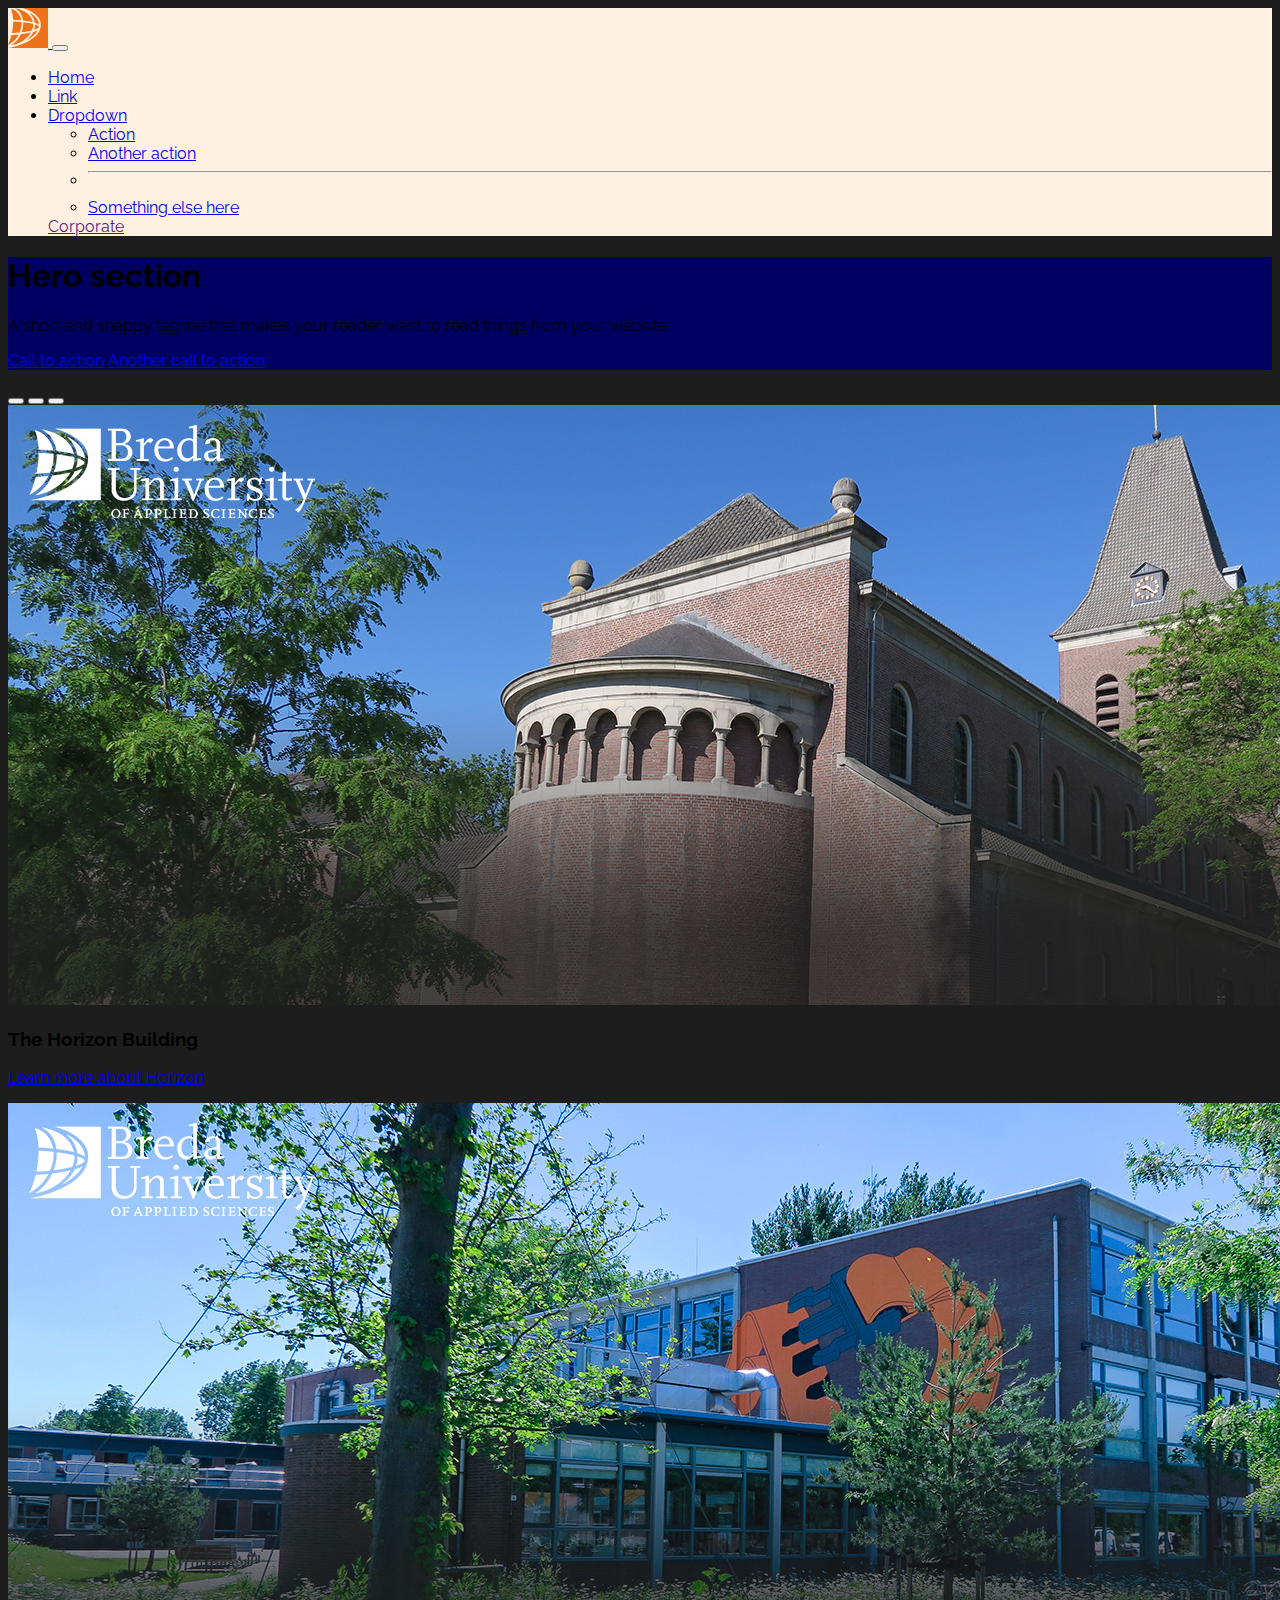
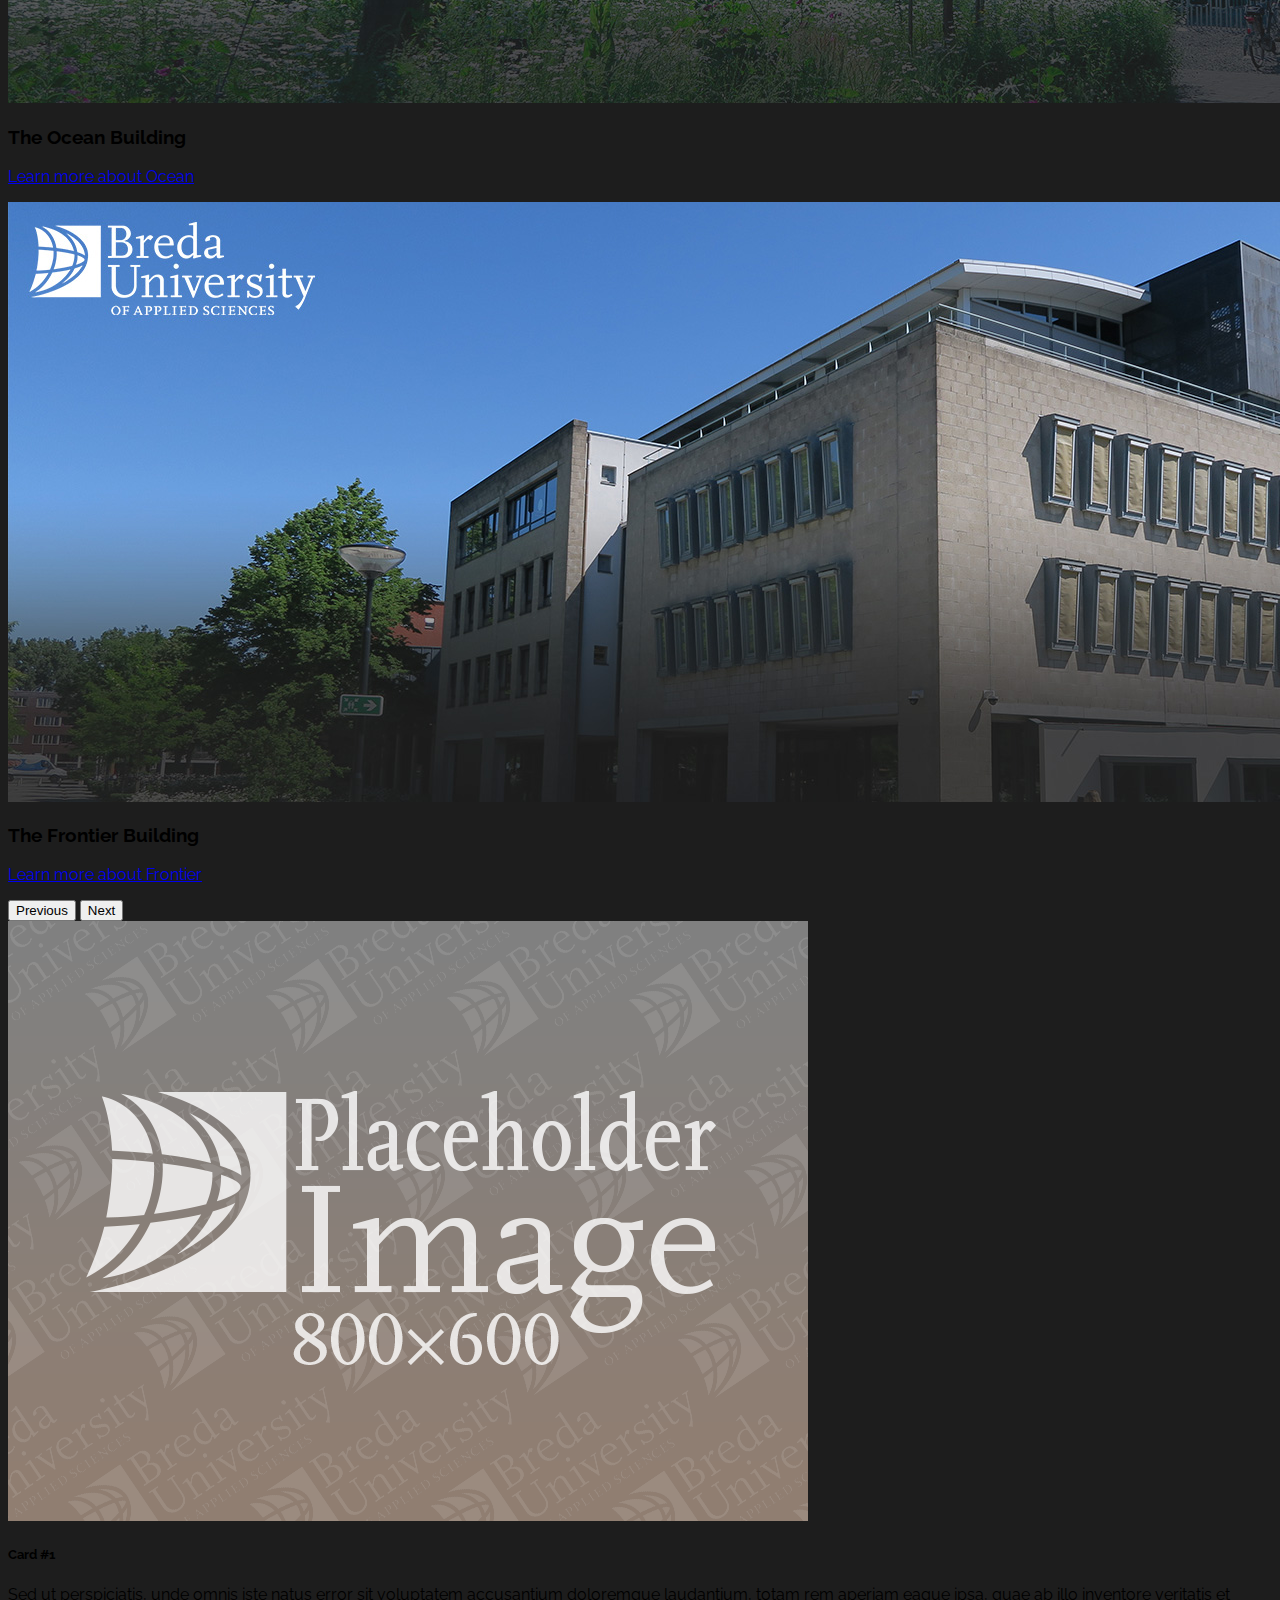
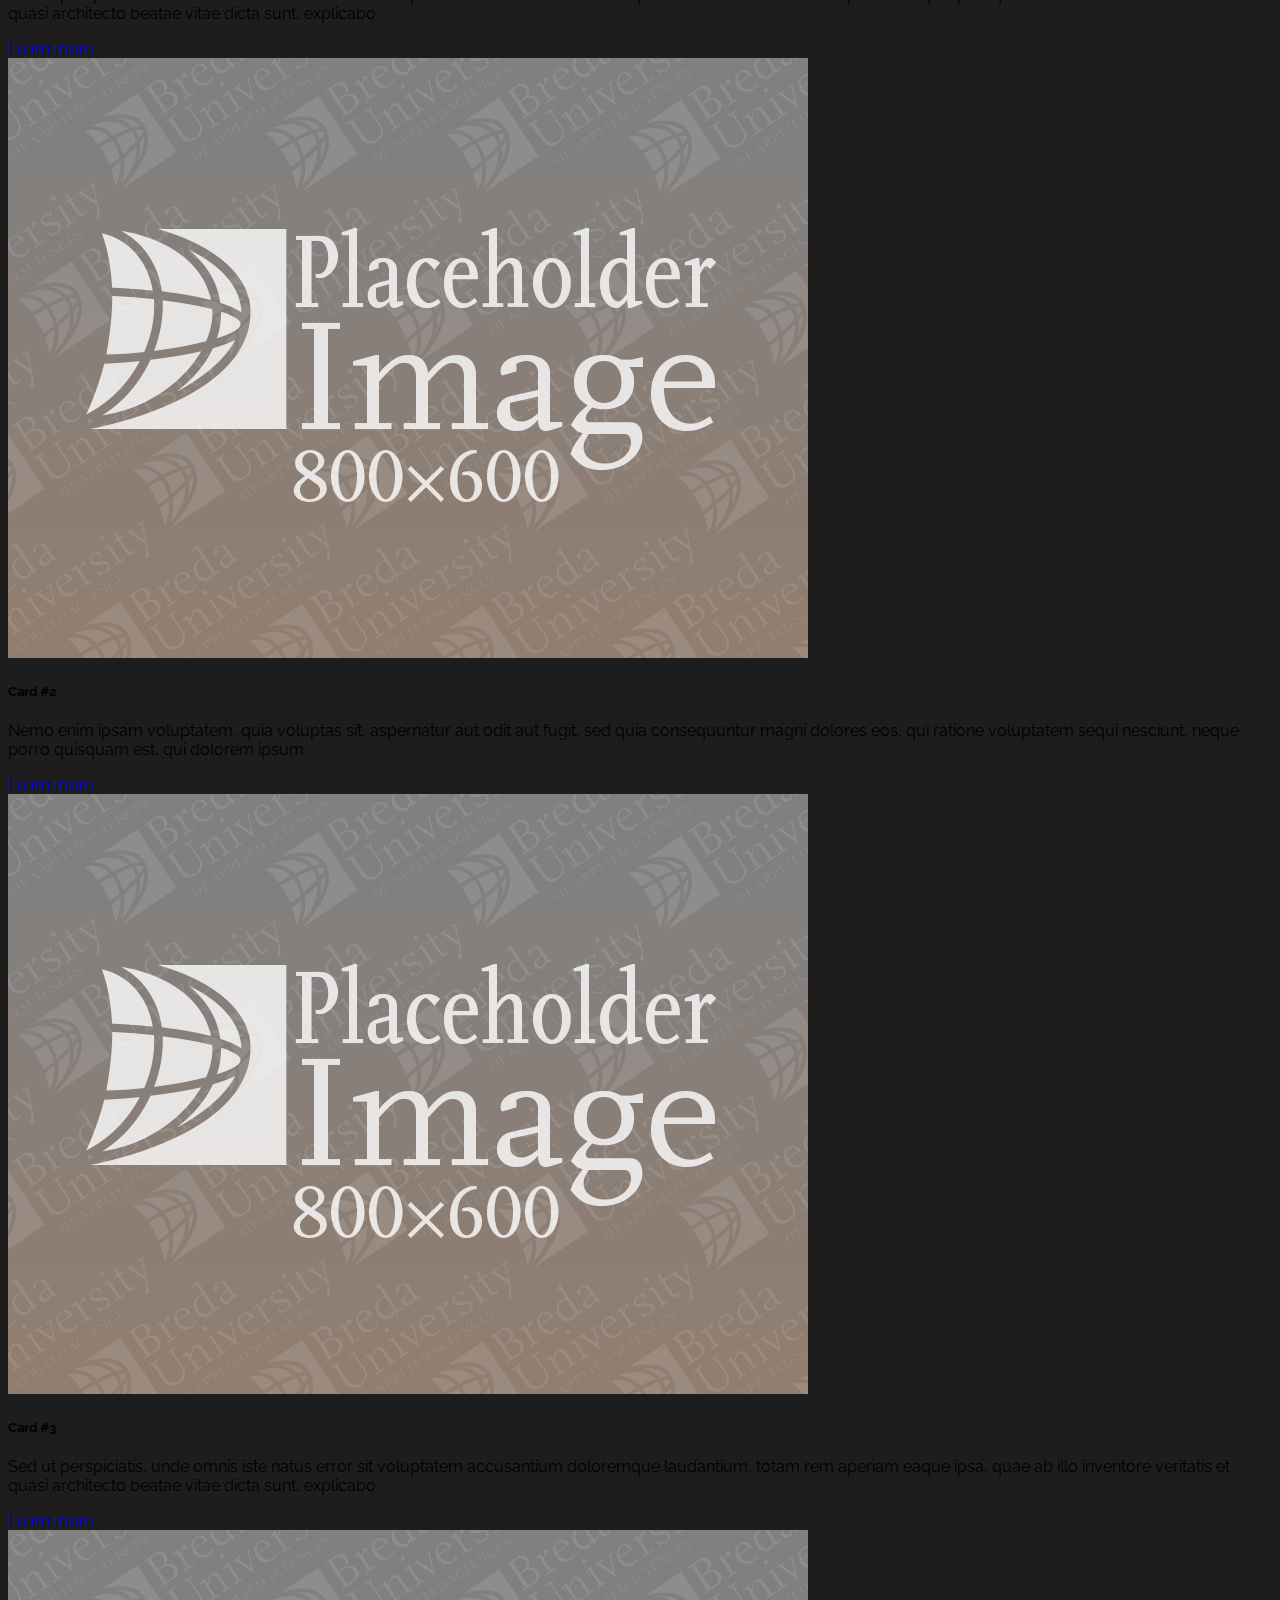
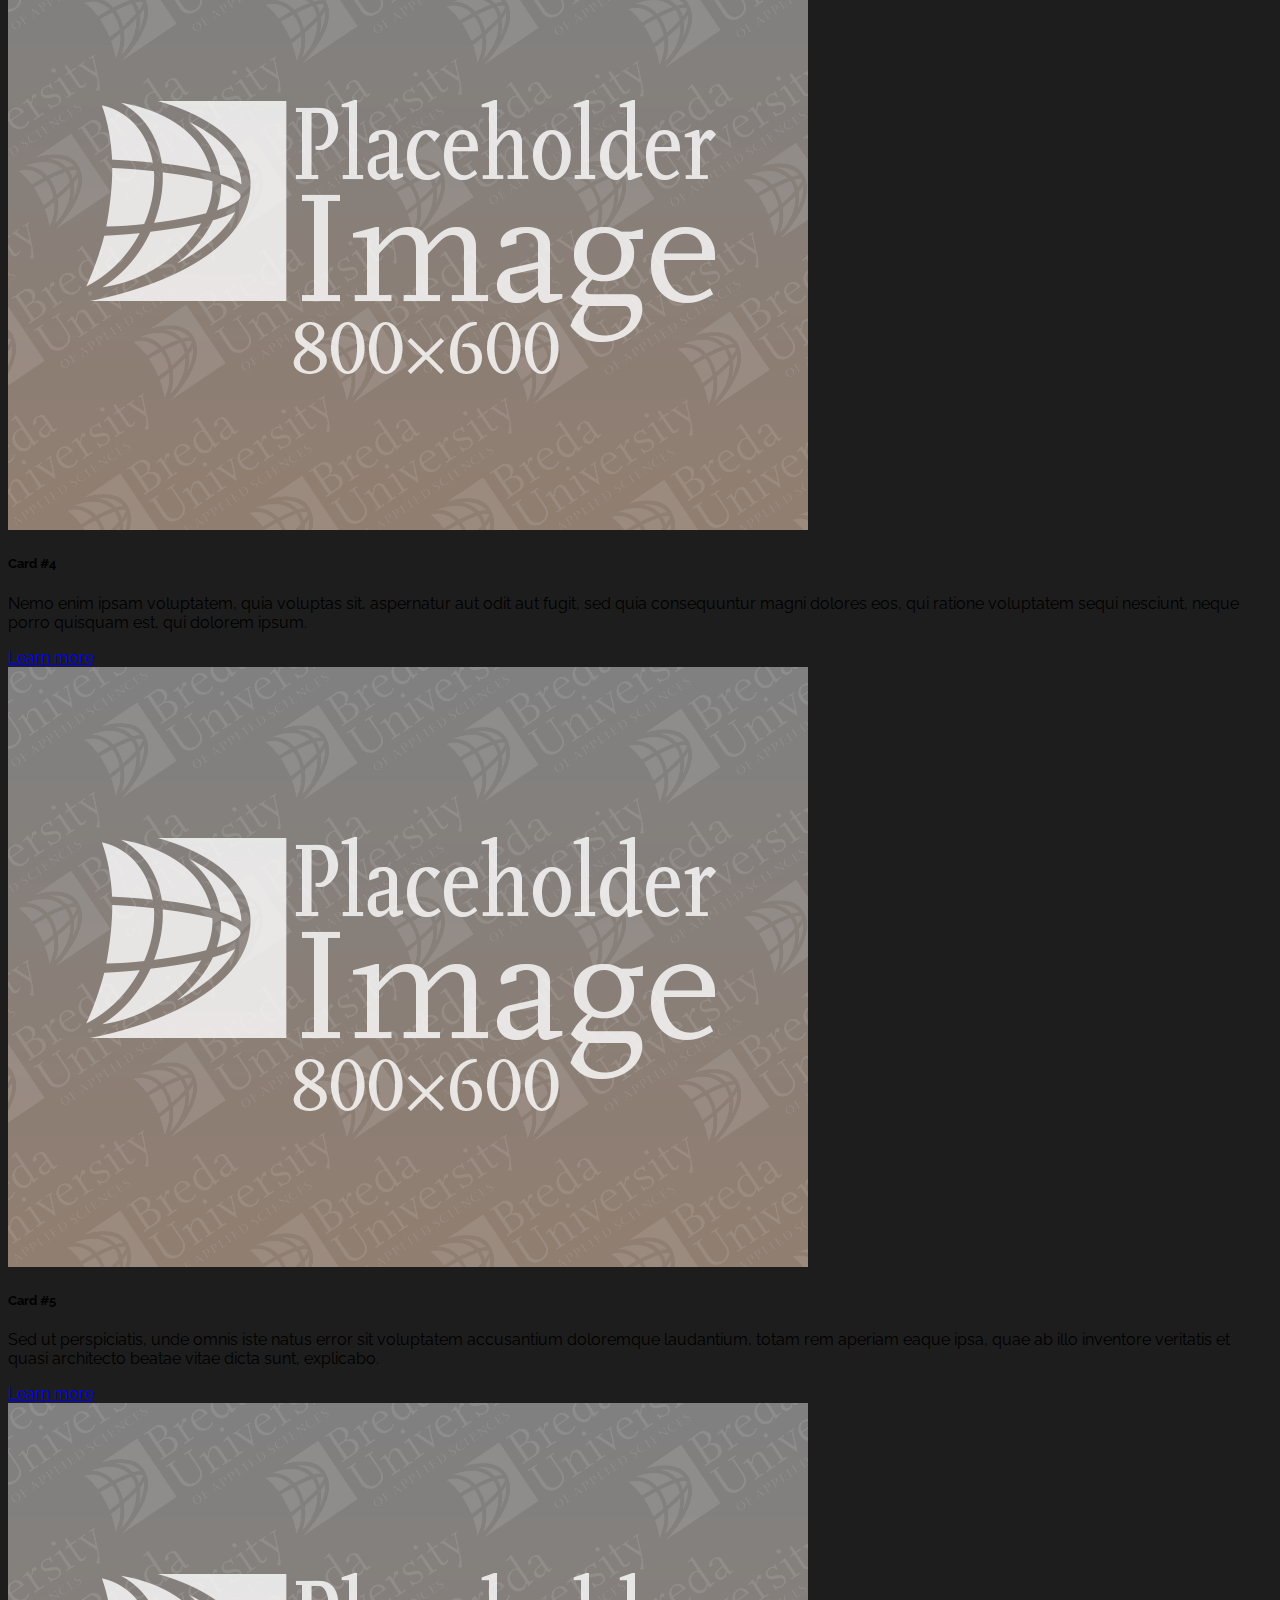
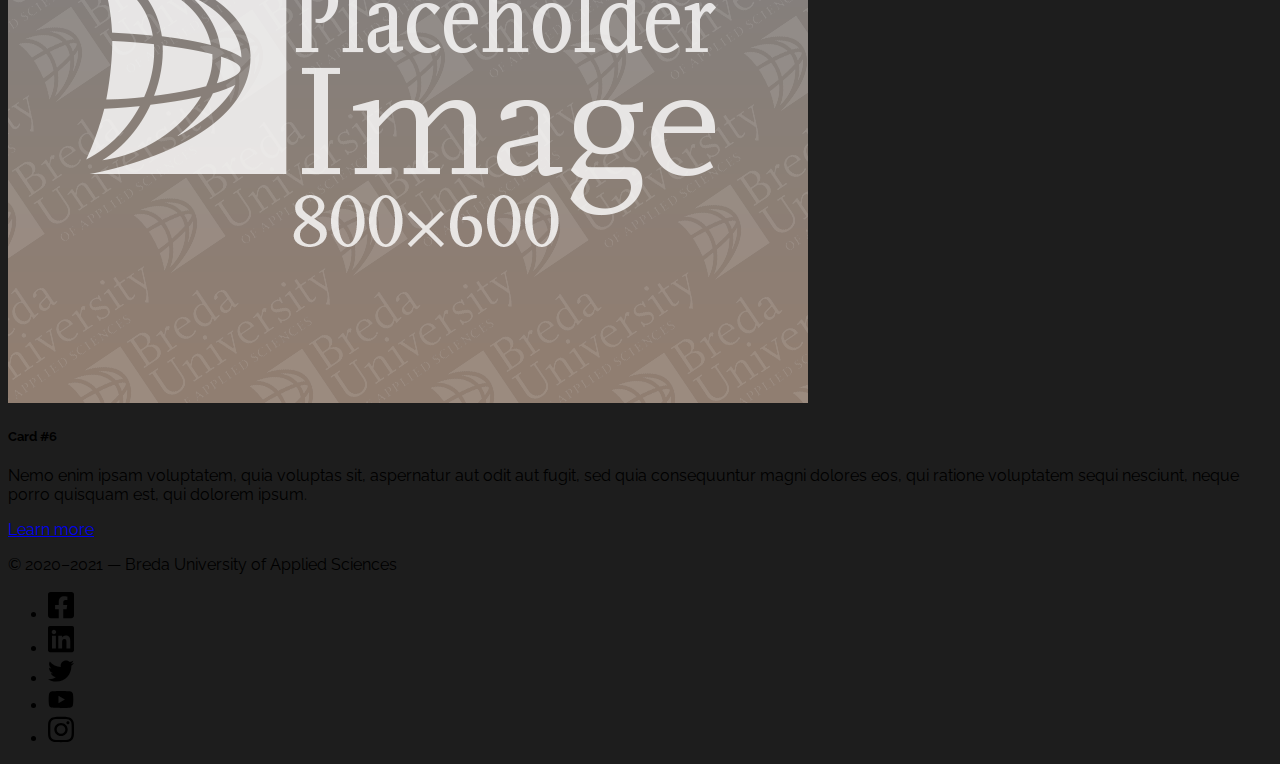
<file: index.html>
<!doctype html>
<html lang="en">
  <head>
    <meta charset="utf-8">
    <meta name="viewport" content="width=device-width, initial-scale=1">

    <!-- Bootstrap CSS -->
    <link href="https://cdn.jsdelivr.net/npm/bootstrap@5.1.1/dist/css/bootstrap.min.css" rel="stylesheet" integrity="sha384-F3w7mX95PdgyTmZZMECAngseQB83DfGTowi0iMjiWaeVhAn4FJkqJByhZMI3AhiU" crossorigin="anonymous">

    <!-- Own Styles -->
    <link rel="stylesheet" href="css/styles.css">

    <!-- Bootstrap Javascript -->
    <script src="https://cdn.jsdelivr.net/npm/bootstrap@5.1.1/dist/js/bootstrap.bundle.min.js" integrity="sha384-/bQdsTh/da6pkI1MST/rWKFNjaCP5gBSY4sEBT38Q/9RBh9AH40zEOg7Hlq2THRZ" crossorigin="anonymous"></script>

    <title>Bootstrap Base Template</title>
  </head>
  <body>

    <!-- Navigation bar, adapted from https://getbootstrap.com/docs/5.1/components/navbar/ -->
    <nav class="navbar navbar-expand-lg navbar-light">
      <div class="container-fluid">
        <a class="navbar-brand" href="#">
          <img src="images/buas-square.svg" width="40" alt="Breda University of Applied Sciences">
        </a>
        <button class="navbar-toggler" type="button" data-bs-toggle="collapse" data-bs-target="#navbarSupportedContent" aria-controls="navbarSupportedContent" aria-expanded="false" aria-label="Toggle navigation">
          <span class="navbar-toggler-icon"></span>
        </button>
        <div class="collapse navbar-collapse" id="navbarSupportedContent">
          <ul class="navbar-nav me-auto mb-2 mb-lg-0">
            <li class="nav-item">
              <a class="nav-link active" aria-current="page" href="#">Home</a>
            </li>
            <li class="nav-item">
              <a class="nav-link" href="#">Link</a>
            </li>
            <li class="nav-item dropdown">
              <a class="nav-link dropdown-toggle" href="#" id="navbarDropdown" role="button" data-bs-toggle="dropdown" aria-expanded="false">
                Dropdown
              </a>
              <ul class="dropdown-menu" aria-labelledby="navbarDropdown">
                <li><a class="dropdown-item" href="#">Action</a></li>
                <li><a class="dropdown-item" href="#">Another action</a></li>
                <li><hr class="dropdown-divider"></li>
                <li><a class="dropdown-item" href="#">Something else here</a></li>
              </ul>
            </li>
			  <a class="nav-link" href=""> Corporate</a>
          </ul>
        </div>
      </div>
    </nav>
    <!-- End of navigation bar -->


    <!-- Start of section adapted from https://getbootstrap.com/docs/5.1/examples/album/ -->
    <header class="py-2 py-md-4 py-lg-5 text-center container-fluid bg-gradient text-light">
      <div class="row">
        <div class="col-md-8 col-lg-6 mx-auto">
          <h1 class="fw-light">Hero section</h1>
          <p class="lead">A short and snappy tagline that makes your reader want to read things from your website.</p>
          <p>
            <a href="#" class="btn btn-lg btn-warning">Call to action</a>
            <a href="#" class="btn btn-lg btn-danger">Another call to action</a>
          </p>
        </div>
      </div>
    </header>
    <!-- End of hero section -->

    <!-- Start of carrousel, adapted from https://getbootstrap.com/docs/5.1/components/carousel/ -->
    <section class="container-fluid p-0">
      <div id="myCarousel" class="carousel slide" data-bs-ride="carousel">
        <div class="carousel-indicators">
          <button type="button" data-bs-target="#myCarousel" data-bs-slide-to="0" class="active" aria-current="true" aria-label="Slide 1"></button>
          <button type="button" data-bs-target="#myCarousel" data-bs-slide-to="1" aria-label="Slide 2"></button>
          <button type="button" data-bs-target="#myCarousel" data-bs-slide-to="2" aria-label="Slide 3"></button>
        </div>
        <div class="carousel-inner">
          <div class="carousel-item active">
            <img src="images/slide-1.jpg" class="d-block mx-auto w-100" alt="...">
            <div class="carousel-caption">
              <h3 class="d-none d-md-block">The Horizon Building</h3>
              <p>
                <a href="#" class="btn btn-outline-light my-md-2">Learn more<span class="d-inline d-md-none"> about Horizon</span></a>
              </p>
            </div>
          </div>
          <div class="carousel-item">
            <img src="images/slide-2.jpg" class="d-block mx-auto w-100" alt="...">
            <div class="carousel-caption">
              <h3 class="d-none d-md-block">The Ocean Building</h3>
              <p>
                <a href="#" class="btn btn-outline-light my-md-2">Learn more<span class="d-inline d-md-none"> about Ocean</span></a>
              </p>
            </div>
          </div>
          <div class="carousel-item">
            <img src="images/slide-3.jpg" class="d-block mx-auto w-100" alt="...">
            <div class="carousel-caption">
              <h3 class="d-none d-md-block">The Frontier Building</h3>
              <p>
                <a href="#" class="btn btn-outline-light my-md-2">Learn more<span class="d-inline d-md-none"> about Frontier</span></a>
              </p>
            </div>
          </div>
        </div>
        <button class="carousel-control-prev" type="button" data-bs-target="#myCarousel" data-bs-slide="prev">
          <span class="carousel-control-prev-icon" aria-hidden="true"></span>
          <span class="visually-hidden">Previous</span>
        </button>
        <button class="carousel-control-next" type="button" data-bs-target="#myCarousel" data-bs-slide="next">
          <span class="carousel-control-next-icon" aria-hidden="true"></span>
          <span class="visually-hidden">Next</span>
        </button>
      </div>
    </section>
    <!-- End of carrousel -->

    <!-- A grid with cards
      Learn about grids at: https://getbootstrap.com/docs/5.1/layout/grid/
      Learn about cards at: https://getbootstrap.com/docs/5.1/components/card/
    -->
    <main class="container py-4">
      <div class="row g-3 justify-content-evenly">

        <!-- Card #1 -->
        <div class="col-sm-6 col-lg-4 col-xl-3">
          <div class="card shadow h-100">
            <img class="img-fluid" src="images/placeholder.png" alt="Placeholder Image">
            <div class="card-body">
              <h5 class="card-title">Card #1</h5>
              <p class="card-text">Sed ut perspiciatis, unde omnis iste natus error sit voluptatem accusantium doloremque laudantium, totam rem aperiam eaque ipsa, quae ab illo inventore veritatis et quasi architecto beatae vitae dicta sunt, explicabo.</p>
            </div>
            <div class="card-footer p-2 text-end">
              <a href="#" class="btn btn-primary">Learn more</a>
            </div>
          </div>
        </div>

        <!-- Card #2 -->
        <div class="col-sm-6 col-lg-4 col-xl-3">
          <div class="card shadow h-100">
            <img class="img-fluid" src="images/placeholder.png" alt="Placeholder Image">
            <div class="card-body">
              <h5 class="card-title">Card #2</h5>
              <p class="card-text">Nemo enim ipsam voluptatem, quia voluptas sit, aspernatur aut odit aut fugit, sed quia consequuntur magni dolores eos, qui ratione voluptatem sequi nesciunt, neque porro quisquam est, qui dolorem ipsum.</p>
            </div>
            <div class="card-footer p-2 text-end">
              <a href="#" class="btn btn-primary">Learn more</a>
            </div>
          </div>
        </div>

        <!-- Card #3 -->
        <div class="col-sm-6 col-lg-4 col-xl-3">
          <div class="card shadow h-100">
            <img class="img-fluid" src="images/placeholder.png" alt="Placeholder Image">
            <div class="card-body">
              <h5 class="card-title">Card #3</h5>
              <p class="card-text">Sed ut perspiciatis, unde omnis iste natus error sit voluptatem accusantium doloremque laudantium, totam rem aperiam eaque ipsa, quae ab illo inventore veritatis et quasi architecto beatae vitae dicta sunt, explicabo.</p>
            </div>
            <div class="card-footer p-2 text-end">
              <a href="#" class="btn btn-primary">Learn more</a>
            </div>
          </div>
        </div>

        <!-- Card #4 -->
        <div class="col-sm-6 col-lg-4 col-xl-3">
          <div class="card shadow h-100">
            <img class="img-fluid" src="images/placeholder.png" alt="Placeholder Image">
            <div class="card-body">
              <h5 class="card-title">Card #4</h5>
              <p class="card-text">Nemo enim ipsam voluptatem, quia voluptas sit, aspernatur aut odit aut fugit, sed quia consequuntur magni dolores eos, qui ratione voluptatem sequi nesciunt, neque porro quisquam est, qui dolorem ipsum.</p>
            </div>
            <div class="card-footer p-2 text-end">
              <a href="#" class="btn btn-primary">Learn more</a>
            </div>
          </div>
        </div>

        <!-- Card #5 -->
        <div class="col-sm-6 col-lg-4 col-xl-3">
          <div class="card shadow h-100">
            <img class="img-fluid" src="images/placeholder.png" alt="Placeholder Image">
            <div class="card-body">
              <h5 class="card-title">Card #5</h5>
              <p class="card-text">Sed ut perspiciatis, unde omnis iste natus error sit voluptatem accusantium doloremque laudantium, totam rem aperiam eaque ipsa, quae ab illo inventore veritatis et quasi architecto beatae vitae dicta sunt, explicabo.</p>
            </div>
            <div class="card-footer p-2 text-end">
              <a href="#" class="btn btn-primary">Learn more</a>
            </div>
          </div>
        </div>

        <!-- Card #6 -->
        <div class="col-sm-6 col-lg-4 col-xl-3">
          <div class="card shadow h-100">
            <img class="img-fluid" src="images/placeholder.png" alt="Placeholder Image">
            <div class="card-body">
              <h5 class="card-title">Card #6</h5>
              <p class="card-text">Nemo enim ipsam voluptatem, quia voluptas sit, aspernatur aut odit aut fugit, sed quia consequuntur magni dolores eos, qui ratione voluptatem sequi nesciunt, neque porro quisquam est, qui dolorem ipsum.</p>
            </div>
            <div class="card-footer p-2 text-end">
              <a href="#" class="btn btn-primary">Learn more</a>
            </div>
          </div>
        </div>

        <!-- That was the last card -->

      </div>
    </main>
    <!-- End of the grid with cards -->

    <!-- A footer with socials -->
    <footer class="shadow-lg mt-5 py-4 bg-body">
      <div class="container d-flex justify-content-between align-items-center">
        <p>
          © 2020&ndash;2021 &mdash; Breda University of Applied Sciences
        </p>
        <ul class="list-unstyled d-flex align-items-center opacity-75">
          <li>
            <a href="https://www.facebook.com/bredauniversityas" target="_blank">
              <img class="m-2" src="images/facebook.svg" alt="Follow us on" width="26">
            </a>
          </li>
          <li>
            <a href="https://www.linkedin.com/school/bredauniversityas/" target="_blank">
              <img class="m-2" src="images/linkedin.svg" alt="Follow us on LinkedIn" width="26">
            </a>
          </li>
          <li>
            <a href="https://twitter.com/bredauas" target="_blank">
              <img class="m-2" src="images/twitter.svg" alt="Follow us on Twitter" width="26">
            </a>
          </li>
          <li>
            <a href="https://www.youtube.com/BredaUniversityofAppliedSciences" target="_blank">
              <img class="m-2" src="images/youtube.svg" alt="Follow us on YouTube" width="26">
            </a>
          </li>
          <li>
            <a href="https://www.instagram.com/bredauniversityas/" target="_blank">
              <img class="m-2" src="images/instagram.svg" alt="Follow us on Instagram" width="26">
            </a>
          </li>
        </ul>
      </div>
    </footer>
    <!-- End of the grid -->

  </body>
</html>
</file>
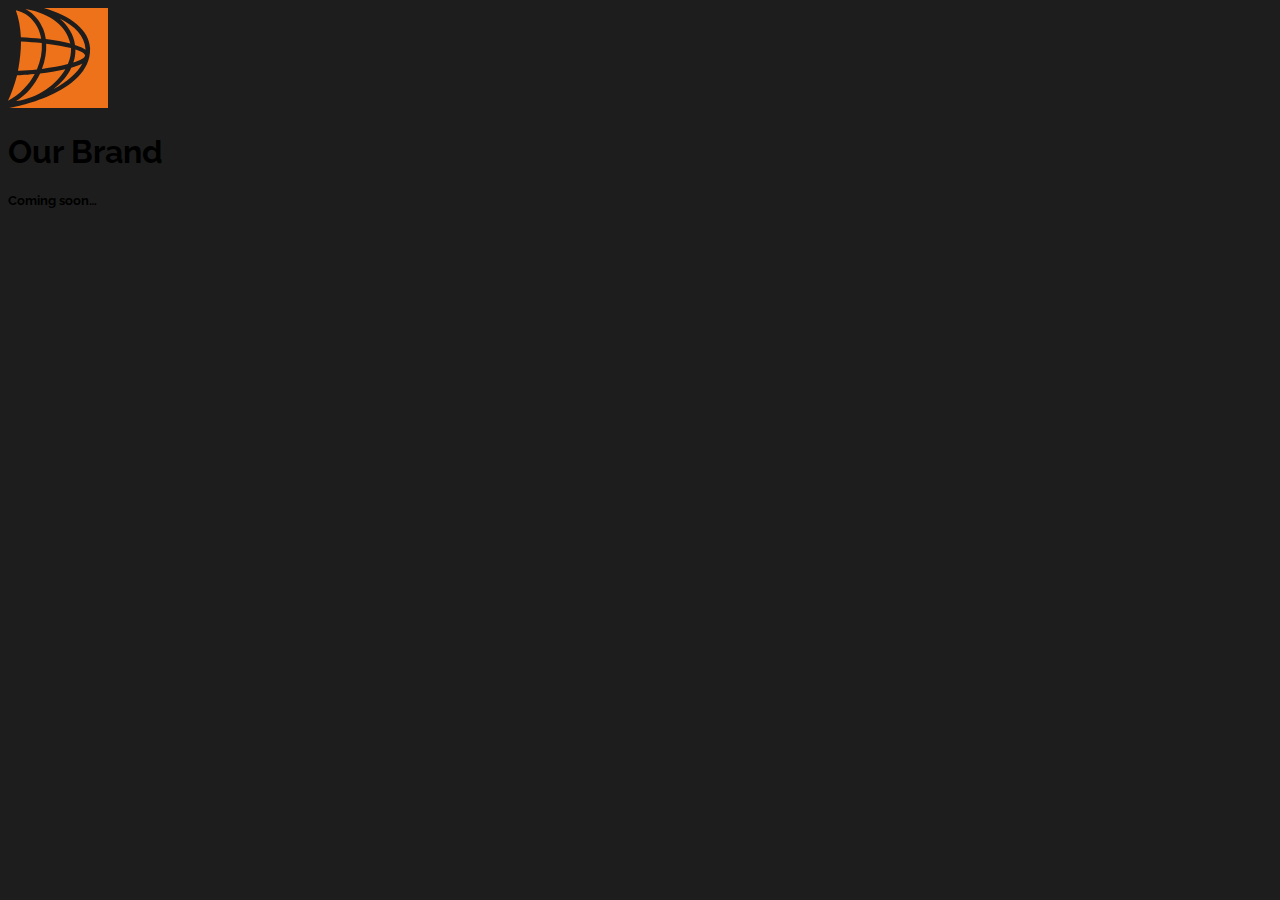
<file: landing.html>
<!doctype html>
<html lang="en" class="h-100">
  <head>
    <meta charset="utf-8">
    <meta name="viewport" content="width=device-width, initial-scale=1">

    <!-- Bootstrap CSS -->
    <link href="https://cdn.jsdelivr.net/npm/bootstrap@5.1.1/dist/css/bootstrap.min.css" rel="stylesheet" integrity="sha384-F3w7mX95PdgyTmZZMECAngseQB83DfGTowi0iMjiWaeVhAn4FJkqJByhZMI3AhiU" crossorigin="anonymous">

    <!-- Own Styles -->
    <link rel="stylesheet" href="css/styles.css">

    <!-- Bootstrap Javascript -->
    <script src="https://cdn.jsdelivr.net/npm/bootstrap@5.1.1/dist/js/bootstrap.bundle.min.js" integrity="sha384-/bQdsTh/da6pkI1MST/rWKFNjaCP5gBSY4sEBT38Q/9RBh9AH40zEOg7Hlq2THRZ" crossorigin="anonymous"></script>

    <title>Bootstrap Base Template</title>
  </head>
  <body class="h-100 d-flex flex-column justify-content-center align-items-center">
    <img class="mb-4" src="images/buas-square.svg" width="100">
    <h1>Our Brand</h1>
    <h5 class="fst-italic">Coming soon…</h5>

  </body>
</html>
</file>
<file: css/styles.css>
/* Importing a Google Font */

@import url('https://fonts.googleapis.com/css2?family=Raleway:ital,wght@0,300;0,400;0,500&display=swap');

/* Changing the main font and background colour */

body {
	font-family: Raleway, sans-serif;
	background-color: #1D1D1D;
}

/* Changing the background colour for the header */

header {
	background-color: #000060;
}

/* Changing the background color for the navigation bar */

.navbar {
	background-color: #fff0e0;
}

/* Effect on social media buttons */

footer a:hover {
	opacity: .5;
}
</file>
